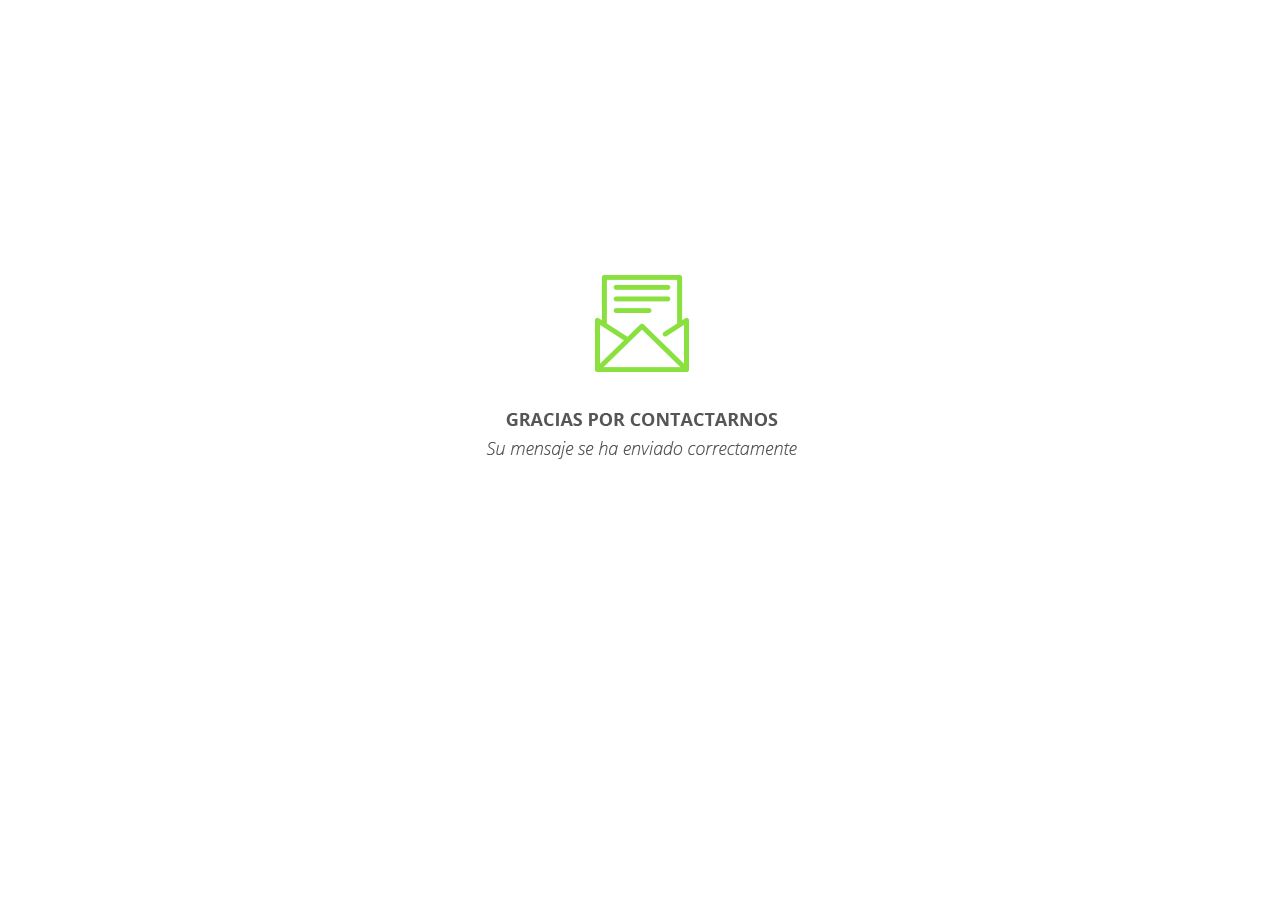
<file: mostrar_datos.html>
<html>
<head>
<title>Datos recibidos</title>
<style>
  .container {
    display: flex;
    justify-content: center;
    align-items: center;
    height: 70vh;
  }
</style>
</head>
<body>
<p align=center>&nbsp;</p>
<!--<h1 align=center><font size="+1">Los datos enviados por el formulario son:</font></h1>-->
<div class="container">
  <img src="IMAGENES/img-gracias.png" alt="Imagen">
</div>

<!--<table border="1" align=center width="226">-->
  <tr>
    <!--<th align="right">Campo</th>-->
    <!--<th align="left">Valor</th>-->
  </tr>

<script language="javascript">
var args = location.search.substr(1).split('&');
for (var i = 0; i < args.length; ++i) {
  var parts = args[i].split('=');
  if (parts != null) {
    var field = parts[0];
    var value = parts[1];
    if (value == null) {
      value = "null"
    }
    else {
      value = '"' + unescape(value.replace(/\+/g, ' ')) + '"';
    }

    //document.writeln('<tr><td align="right">' + field + '</td>');
    //document.writeln('<td align="left">' + value + '</td></tr>');
  }
}
</script>

<noscript>
<tr><td>
<p>You need to turn on Javascript in your browser.</p>

<p>In Microsoft Internet Explorer 4 or greater:</p>
<ul>
<li>From the "Tools" menu (in IE 4, it's the "View" menu), select "Internet Options".</li>
<li>Click on the "Security" tab.</li>
<li>Click on the "Custom Level" button. (In IE 4, select "Custom"
and then click on "Settings...".)</li>
<li>Under "Active scripting" make sure "Enable" is selected.</li>
</ul>

<p>In Netscape version 4 or greater:</p>
<ul>
<li>From the <b>Edit</b> menu, select <b>Preferences</b>.</li>
<li>In the <b>Category</b> list on the left, click on the word "Advanced".</li>
<li>In the panel on the right, make sure "Enable JavaScript" is checked.</li>
<li>Click the <b>OK</b> button.</li>
</ul>

</td></tr>
</noscript>

</table>
</body>
</html>
</file>
